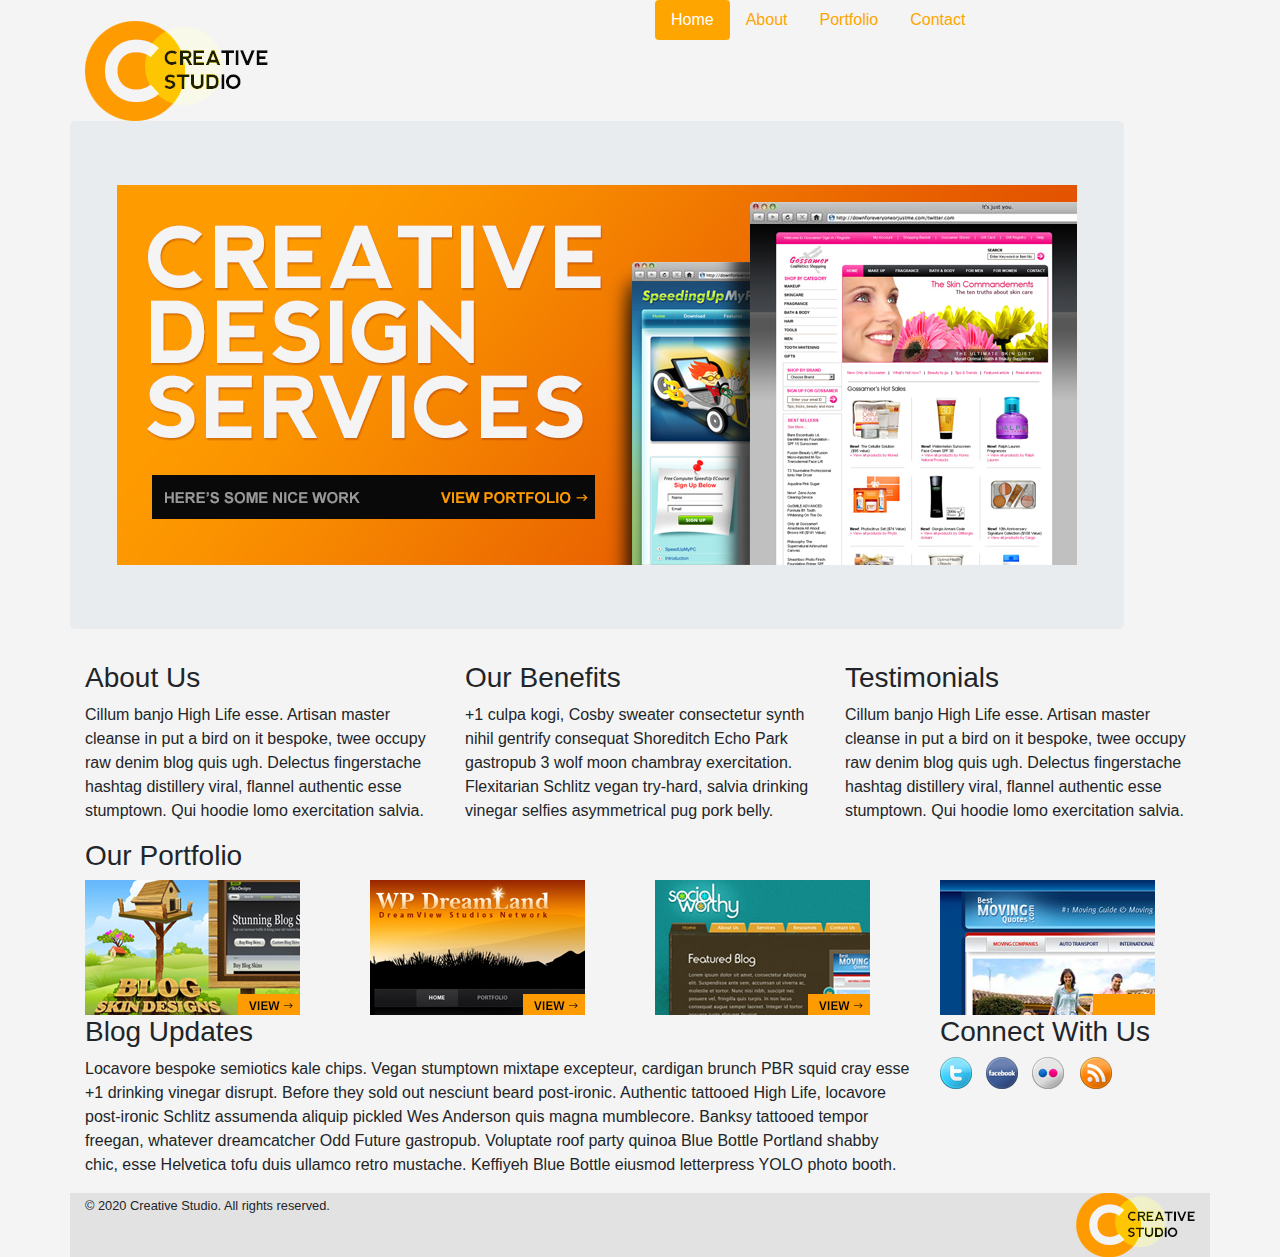
<file: index.html>
<!doctype html>
<html lang="en">
    <head>
        <meta charset="UTF-8">
        <meta name="description" content="A Bootstrap Demo for JMU SMAD">
        <meta name="author" content="Shelly Hokanson">
        <meta name="viewport" content="width=device-width, initial-scale=1.0">
        <title>Bootstrap Demo</title>

        <!-- Bootstrap v4.4.1 -->
        <link href="css/bootstrap.min.css" rel="stylesheet" type="text/css" media="screen">
        <link href="css/custom.css" rel="stylesheet" type="text/css" media="screen">

    </head>

<body>

<div class="container">
	<div class="row">
    	<div class="col-md-3">
        
       		<img src="images/toplogo.jpg" alt="Creative Source Logo" class="img-fluid">
        
        
        </div> <!-- end div header left - logo -->
        
        <nav class="col-md-6 offset-md-3">
        	
            <ul class="nav nav-pills orange">
              <li class="nav-item">
                <a class="nav-link active" href="#">Home</a>
              </li>
              <li class="nav-item">
                <a class="nav-link" href="#">About</a>
              </li>
              <li class="nav-item">
                <a class="nav-link" href="#">Portfolio</a>
              </li>
              <li class="nav-item">
                <a class="nav-link" href="#">Contact</a>
              </li>
            </ul>

        
        </nav> <!-- end nav header right -->
        
    </div> <!-- end div row 1 -->
	

	<div class="row">
    
    	<div class="jumbotron">
  			<div class="container">
  				<img src="images/hero.jpg" alt="hero ad" class="img-fluid">
  			</div> <!-- end container jumbotron -->
		</div> <!-- end jumbotron -->

    
    </div> <!-- end div row 2 -->


	<div class="row">
    
    	<div class="col-md-4">
        	<h3>About Us</h3>
        	<p>Cillum banjo High Life esse. Artisan master cleanse in put a bird on it bespoke, twee occupy raw denim blog quis ugh. Delectus fingerstache hashtag distillery viral, flannel authentic esse stumptown. Qui hoodie lomo exercitation salvia. </p>
        </div> <!-- end section 1 of 3 -->
        
        <div class="col-md-4">
        	<h3>Our Benefits</h3>
        	<p>+1 culpa kogi, Cosby sweater consectetur synth nihil gentrify consequat Shoreditch Echo Park gastropub 3 wolf moon chambray exercitation. Flexitarian Schlitz vegan try-hard, salvia drinking vinegar selfies asymmetrical pug pork belly.</p>
        </div> <!-- end section 2 of 3 -->
        
        <div class="col-md-4">
        	<h3>Testimonials</h3>
        	<p>Cillum banjo High Life esse. Artisan master cleanse in put a bird on it bespoke, twee occupy raw denim blog quis ugh. Delectus fingerstache hashtag distillery viral, flannel authentic esse stumptown. Qui hoodie lomo exercitation salvia. </p>
        </div> <!-- end section 3 of 3 -->
    
    </div> <!-- end div row 3 -->

	<div class="row">
        <div class="col-md-12">
        	<h3>Our Portfolio</h3>
        
        </div> <!-- end div portfolio header -->

	
    
    </div> <!-- end div row 4a -->
    
	<div class="row">
    	<div class="col-md-3">
        	<img src="images/portfolio1.jpg" alt="Portfolio 1" class="img-fluid">
        </div> <!-- end portfolio section 1 of 4 -->
        
        <div class="col-md-3">
        	<img src="images/portfolio2.jpg" alt="Portfolio 2" class="img-fluid">
        </div> <!-- end portfolio section 2 of 4 -->
        
        <div class="col-md-3">
        	<img src="images/portfolio3.jpg" alt="Portfolio 3" class="img-fluid">
        </div> <!-- end portfolio section 3 of 4 -->
        
        <div class="col-md-3">
        	<img src="images/portfolio4.jpg" alt="Portfolio 4" class="img-fluid">
        </div> <!-- end portfolio section 4 of 4 -->
    
    </div> <!-- end div row 4b -->
    
    <div class="row">
    	<div class="col-md-9">
        
        <h3>Blog Updates</h3>
        <p>Locavore bespoke semiotics kale chips. Vegan stumptown mixtape excepteur, cardigan brunch PBR squid cray esse +1 drinking vinegar disrupt. Before they sold out nesciunt beard post-ironic. Authentic tattooed High Life, locavore post-ironic Schlitz assumenda aliquip pickled Wes Anderson quis magna mumblecore. Banksy tattooed tempor freegan, whatever dreamcatcher Odd Future gastropub. Voluptate roof party quinoa Blue Bottle Portland shabby chic, esse Helvetica tofu duis ullamco retro mustache. Keffiyeh Blue Bottle eiusmod letterpress YOLO photo booth.</p>
        </div> <!-- end div left blog -->
        
        <div class="col-md-3">
        	<h3>Connect With Us</h3>
            <img src="images/social.jpg" alt="social" class="img-fluid">
        </div> <!-- end div right social -->
   
    </div> <!-- end div row 5 -->
    
    
    <div class="row gray">
    
    	<div class="col-md-9">
        	<small>&copy; 2020 Creative Studio. All rights reserved.</small>
        </div> <!-- end div left footer -->
        
        <div class="col-md-3">
        	<img src="images/logo-small.jpg" class="img-fluid float-right" alt="logo">
        </div> 
        <!-- end div right footer -->
    
    </div> <!-- end div row 6 -->
</div> <!-- end div container -->


        <!-- jQuery and Bootstrap links - do not delete! -->
        <script src="https://code.jquery.com/jquery-3.4.1.slim.min.js" integrity="sha384-J6qa4849blE2+poT4WnyKhv5vZF5SrPo0iEjwBvKU7imGFAV0wwj1yYfoRSJoZ+n" crossorigin="anonymous"></script>
        <script src="js/bootstrap.bundle.min.js"></script>
        <!-- end of do not delete -->
    </body>
</html>
</file>
<file: css/custom.css>
@charset "UTF-8";
/* Add your custom CSS declarations below  */



body { background-color: #f4f4f4; }

a, a:hover { color: orange; }



.nav-pills .nav-link.active, .show > .nav-pills .nav-link {
    background-color: orange;
	
}

.nav-item:hover {
	background-color: #e2e2e2;
}

.gray {
	background-color: #e2e2e2;
}
</file>
